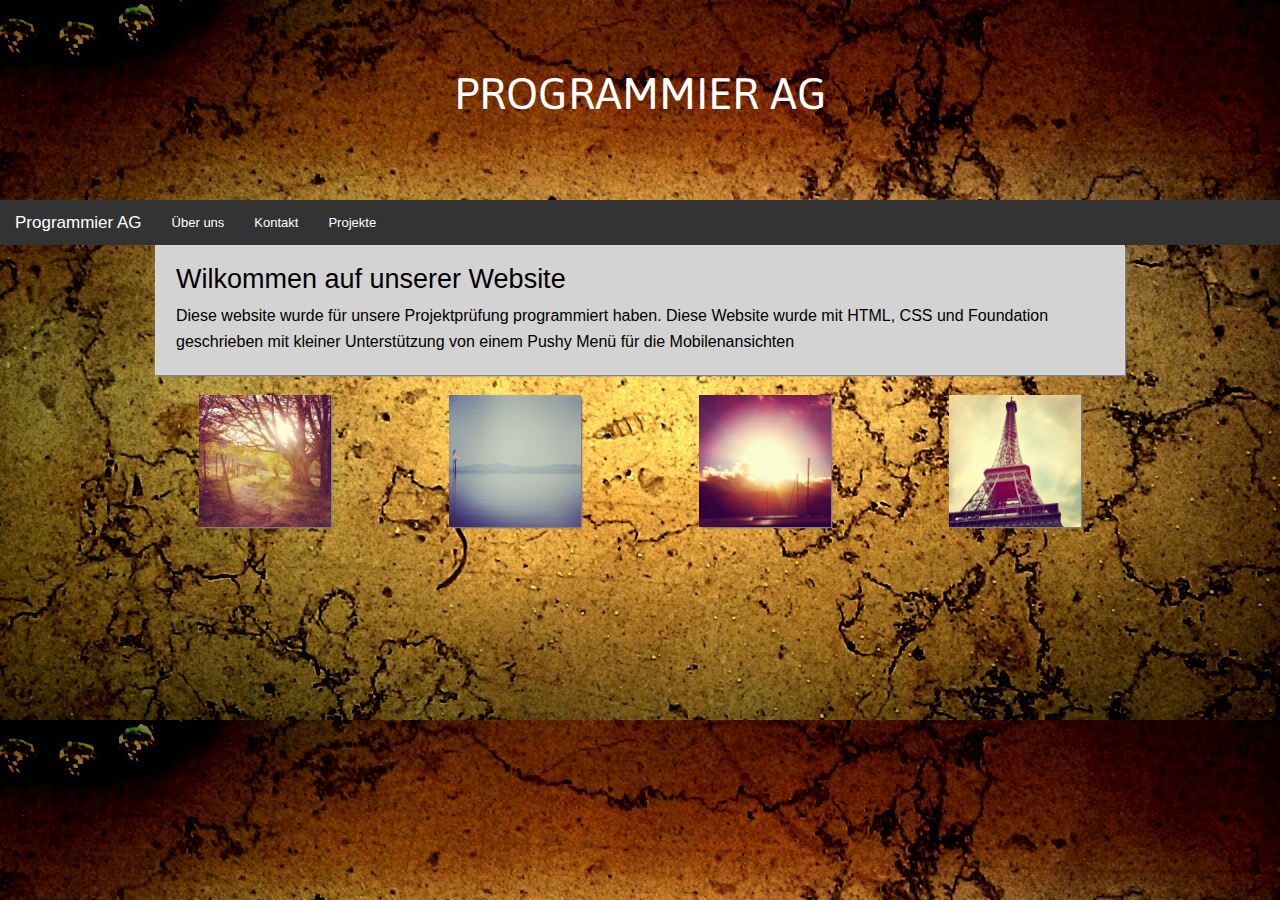
<file: index.html>
<!doctype html>
<html class="no-js" lang="en">
    <head>
        <meta charset="utf-8" />
        <meta name="viewport" content="width=device-width, initial-scale=1.0" />
        <meta http-equiv="Content-Type" content="text/html; charset=UTF-8" />
        <title>
            Programmier AG
    </title>
            <link href='https://fonts.googleapis.com/css?family=Asap:700' rel='stylesheet' type='text/css'>
                <link rel="stylesheet" href="css/foundation.css"/>
            <script src="js/vendor/modernizr.js"></script>
            <link rel="stylesheet" href="css/index.css"/>
            <link rel="stylesheet" type="text/css" href="source/jquery.fancybox.css?v=2.1.5" media="screen" />
            <link rel="stylesheet" type="text/css" href="source/helpers/jquery.fancybox-buttons.css?v=1.0.5" />
            <link rel="stylesheet" type="text/css" href="source/helpers/jquery.fancybox-thumbs.css?v=1.0.7" />

    </head>
    <body>



       <nav class="pushy pushy-left">
            <ul>
                <li><a href="index.html">Start</a></li>
                <li><a href="ueberuns.html">Über uns</a></li>
                <li><a href="projekte.html">Projekte</a></li>
                <li><a href="kontakt.html">Kontakt</a></li>
            </ul>
        </nav>

        <!-- Site Overlay -->
        <div class="site-overlay"></div>

        <div id="container">
          <div class="menu-btn">&#9776; Menu</div>
        <!-- <img src="img/ban.png"/> -->
        <div class="header_top">
            <h1>Programmier AG</h1>
        </div>


        <nav class="top-bar">
            <ul class="title-area">
                <li class="name">
                    <h3>
                        <a href="index.html">
                            Programmier AG
                        </a>
                    </h3>
                </li>
            </ul>
            <section class="top-bar-section">
                <ul class"right">
                    <li>
                        <a href="ueberuns.html">
                            Über uns
                        </a>
                    </li>
                    <li>
                        <a href="kontakt.html">
                            Kontakt
                        </a>
                    </li>
                    <li>
                        <a href="projekte.html">
                            Projekte
                        </a>
                    </li>
                </ul>
            </section>
        </nav>


        <div class="row">
            <div class="large-12 columns">
                <div class="panel">
                    <h3>
                        Wilkommen auf unserer Website
                    </h3>
                    <p>
                    Diese website wurde für  
                     unsere Projektprüfung programmiert haben.
                      Diese Website wurde mit HTML, CSS und Foundation geschrieben mit kleiner Unterstützung von einem Pushy Menü für die Mobilenansichten

                    </p>
                </div>
            </div>


            
                <div class="large-3 columns">
        <a class="fancybox" href="img/1_b.jpg" data-fancybox-group="gallery" title="Lorem ipsum dolor sit amet"><img src="img/1_s.jpg" alt="" /></a></div>
        <div class="large-3 columns">
        <a class="fancybox" href="img/2_b.jpg" data-fancybox-group="gallery" title="Etiam quis mi eu elit temp"><img src="img/2_s.jpg" alt="" /></a></div>
        <div class="large-3 columns">
        <a class="fancybox" href="img/3_b.jpg" data-fancybox-group="gallery" title="Cras neque mi, semper leon"><img src="img/3_s.jpg" alt="" /></a></div>
        <div class="large-3 columns">
        <a class="fancybox" href="img/4_b.jpg" data-fancybox-group="gallery" title="Sed vel sapien vel sem uno"><img src="img/4_s.jpg" alt="" /></a></div>


                





        <script src="js/vendor/jquery.js"></script>
        <script src="js/foundation.min.js"></script>
        <script src="js/pushy.js"></script>
        <script type="text/javascript" src="lib/jquery.mousewheel-3.0.6.pack.js"></script>
        <script type="text/javascript" src="source/jquery.fancybox.js?v=2.1.5"></script>
        <script type="text/javascript" src="source/helpers/jquery.fancybox-buttons.js?v=1.0.5"></script>
        <script type="text/javascript" src="source/helpers/jquery.fancybox-thumbs.js?v=1.0.7"></script>
        <script type="text/javascript" src="source/helpers/jquery.fancybox-media.js?v=1.0.6"></script>
        <script type="text/javascript" src="source/jquery.fancybox.pack.js?v=2.1.5"></script></script>
        <script>
            $(document).foundation();

            $('.fancybox').fancybox();


        </script>


    </body>
</html>
</file>
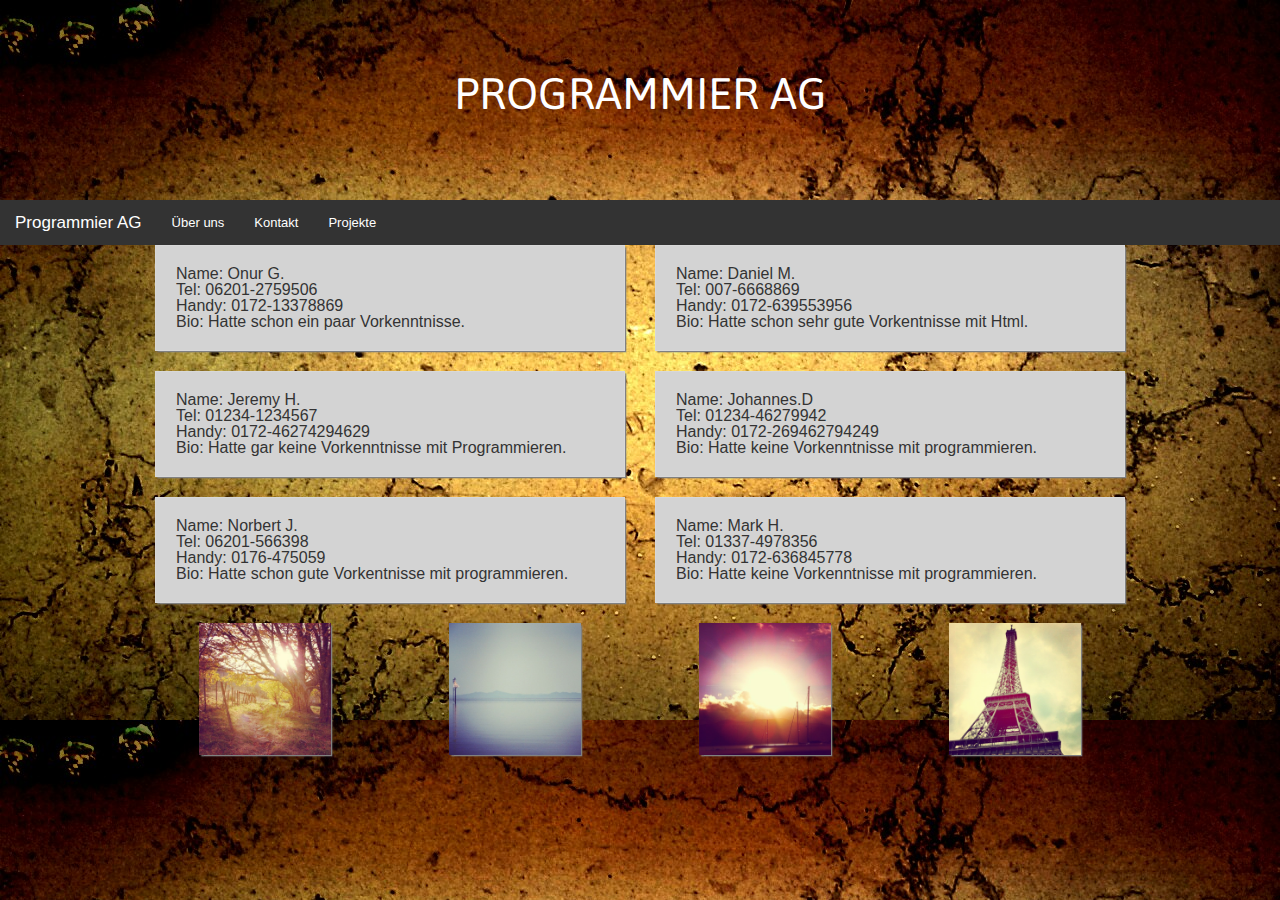
<file: kontakt.html>
<!doctype html>
<html class="no-js" lang="en">
    <head>
        <meta charset="utf-8" />
        <meta name="viewport" content="width=device-width, initial-scale=1.0" />
        <meta http-equiv="Content-Type" content="text/html; charset=UTF-8" />
        <title>
            Programmier AG
    </title>
            <link href='https://fonts.googleapis.com/css?family=Asap:700' rel='stylesheet' type='text/css'>
                <link rel="stylesheet" href="css/foundation.css"/>
            <script src="js/vendor/modernizr.js"></script>
            <link rel="stylesheet" href="css/index.css"/>
            <link rel="stylesheet" type="text/css" href="source/jquery.fancybox.css?v=2.1.5" media="screen" />
            <link rel="stylesheet" type="text/css" href="source/helpers/jquery.fancybox-buttons.css?v=1.0.5" />
            <link rel="stylesheet" type="text/css" href="source/helpers/jquery.fancybox-thumbs.css?v=1.0.7" />

    </head>
    <body>



       <nav class="pushy pushy-left">
            <ul>
                <li><a href="index.html">Start</a></li>
                <li><a href="ueberuns.html">Über uns</a></li>
                <li><a href="projekte.html">Projekte</a></li>
                <li><a href="kontakt.html">Kontakt</a></li>
            </ul>
        </nav>

        <!-- Site Overlay -->
        <div class="site-overlay"></div>

        <div id="container">
          <div class="menu-btn">&#9776; Menu</div>
        <!-- <img src="img/ban.png"/> -->
        <div class="header_top">
            <h1>Programmier AG</h1>
        </div>


        <nav class="top-bar">
            <ul class="title-area">
                <li class="name">
                    <h3>
                        <a href="index.html">
                            Programmier AG
                        </a>
                    </h3>
                </li>
            </ul>
            <section class="top-bar-section">
                <ul class"right">
                    <li>
                        <a href="ueberuns.html">
                            Über uns
                        </a>
                    </li>
                    <li>
                        <a href="kontakt.html">
                            Kontakt
                        </a>
                    </li>
                    <li>
                        <a href="projekte.html">
                            Projekte
                        </a>
                    </li>
                </ul>
            </section>
        </nav>
        <div class="row">
            <div class="large-6 columns">
                <div class="panel">
                    
                    <div style="">Name: Onur G.</div>
                   <div style="">Tel: 06201-2759506</div>
                   <div style="">Handy: 0172-13378869</div>
                <div style="">Bio: Hatte schon ein paar Vorkenntnisse. </div>

            
                 
                </div>
            </div>
             <div class="large-6 columns">
                <div class="panel">


                <div style="">Name: Daniel M.</div>
                   <div style="">Tel: 007-6668869</div>
                   <div style="">Handy: 0172-639553956</div>
                <div style="">Bio: Hatte schon sehr gute Vorkentnisse mit Html.</div>

                        </div>
                    </div>
        
        
            <div class="large-6 columns">
                <div class="panel">
                    
                    <div style="">Name: Jeremy H.</div>
                   <div style="">Tel: 01234-1234567</div>
                   <div style="">Handy: 0172-46274294629</div>
                <div style="">Bio: Hatte gar keine Vorkenntnisse mit Programmieren.</div>

            
                 
                </div>
            </div>
             <div class="large-6 columns">
                <div class="panel">


               <div style="">Name: Johannes.D</div>
                   <div style="">Tel: 01234-46279942</div>
                   <div style="">Handy: 0172-269462794249</div>
                <div style="">Bio: Hatte keine Vorkenntnisse mit programmieren.</div>

                        </div>
                    </div>
        
                

                
            <div class="large-6 columns">
                <div class="panel">
                    
                    <div style="">Name: Norbert J.</div>
                   <div style="">Tel: 06201-566398</div>
                   <div style="">Handy: 0176-475059</div>
                <div style="">Bio: Hatte schon gute Vorkentnisse mit programmieren.</div>

            
                 
                </div>
            </div>
             <div class="large-6 columns">
                <div class="panel">


               <div style="">Name: Mark H.</div>
                   <div style="">Tel: 01337-4978356</div>
                   <div style="">Handy: 0172-636845778</div>
                <div style="">Bio: Hatte keine Vorkenntnisse mit programmieren.</div>

                        </div>
                    </div>
                    <div class="large-3 columns">
        <a class="fancybox" href="img/1_b.jpg" data-fancybox-group="gallery" title="Lorem ipsum dolor sit amet"><img src="img/1_s.jpg" alt="" /></a></div>
        <div class="large-3 columns">
        <a class="fancybox" href="img/2_b.jpg" data-fancybox-group="gallery" title="Etiam quis mi eu elit temp"><img src="img/2_s.jpg" alt="" /></a></div>
        <div class="large-3 columns">
        <a class="fancybox" href="img/3_b.jpg" data-fancybox-group="gallery" title="Cras neque mi, semper leon"><img src="img/3_s.jpg" alt="" /></a></div>
        <div class="large-3 columns">
        <a class="fancybox" href="img/4_b.jpg" data-fancybox-group="gallery" title="Sed vel sapien vel sem uno"><img src="img/4_s.jpg" alt="" /></a></div>
        



          <script src="js/vendor/jquery.js"></script>
        <script src="js/foundation.min.js"></script>
        <script src="js/pushy.js"></script>
        <script type="text/javascript" src="lib/jquery.mousewheel-3.0.6.pack.js"></script>
        <script type="text/javascript" src="source/jquery.fancybox.js?v=2.1.5"></script>
        <script type="text/javascript" src="source/helpers/jquery.fancybox-buttons.js?v=1.0.5"></script>
        <script type="text/javascript" src="source/helpers/jquery.fancybox-thumbs.js?v=1.0.7"></script>
        <script type="text/javascript" src="source/helpers/jquery.fancybox-media.js?v=1.0.6"></script>
        <script type="text/javascript" src="source/jquery.fancybox.pack.js?v=2.1.5"></script></script>
        <script>
            $(document).foundation();

            $('.fancybox').fancybox();


        </script>

    </body>
</html>
</file>
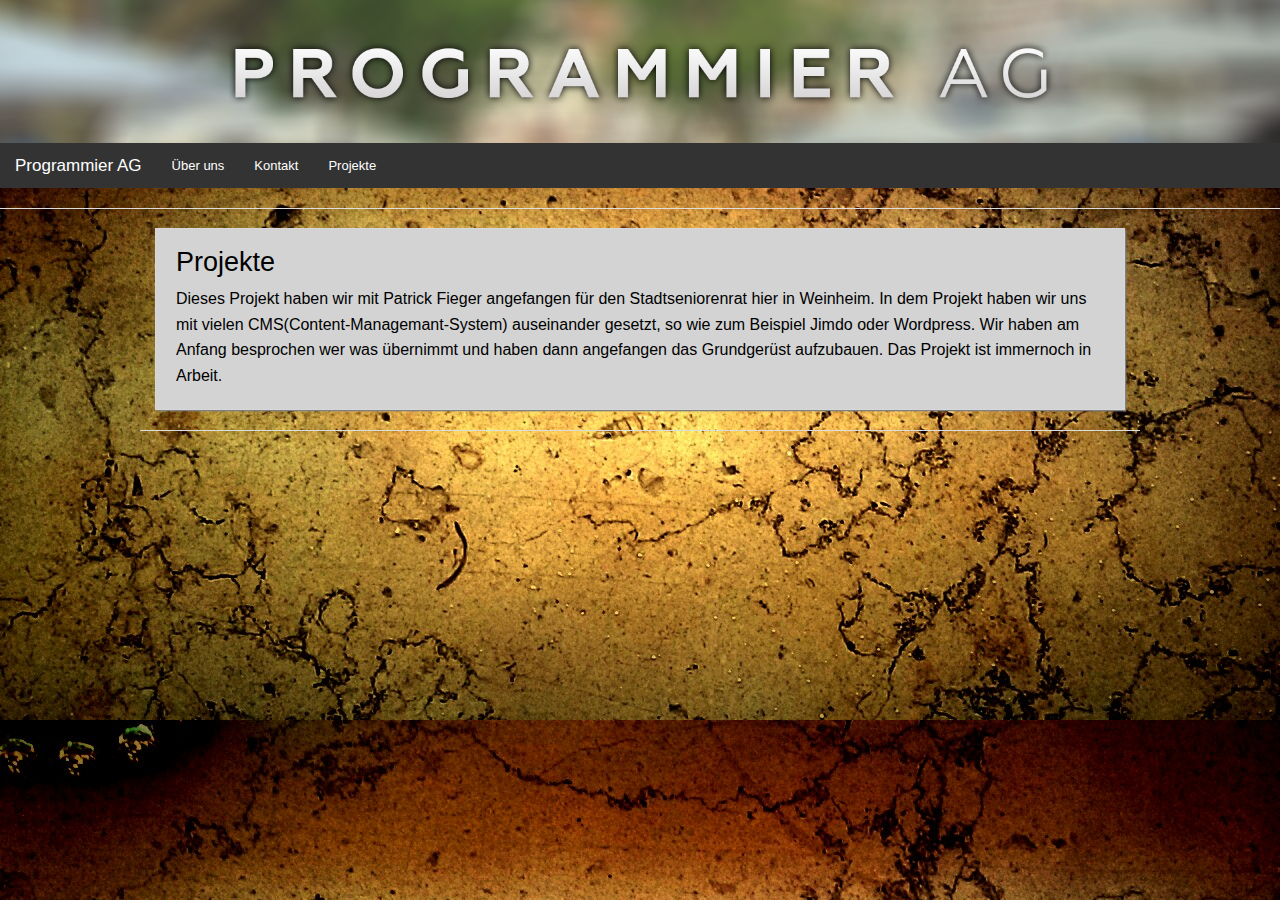
<file: projekte.html>
<!doctype html>
<html class="no-js" lang="en">
    <head>
        <meta charset="utf-8" />
        <meta name="viewport" content="width=device-width, initial-scale=1.0" />
        <title>
            Programmier AG
        </title>
        <link rel="stylesheet" href="css/foundation.css"/>
        <script src="js/vendor/modernizr.js">
        </script>
        <link rel="stylesheet" href="css/index.css"/>
    </head>
    <body>
      <nav class="pushy pushy-left">
            <ul>
                <li><a href="index.html">Start</a></li>
                <li><a href="ueberuns.html">Über uns</a></li>
                <li><a href="projekte.html">Projekte</a></li>
                <li><a href="kontakt.html">Kontakt</a></li>
            </ul>
        </nav>

        <!-- Site Overlay -->
        <div class="site-overlay"></div>

        <div id="container">
          <div class="menu-btn">&#9776; Menu</div>
        <img src="img/ban.png"/>
        <nav class="top-bar">
            <ul class="title-area">
                <li class="name">
                    <h3>
                        <a href="index.html">
                            Programmier AG
                        </a>
                    </h3>
                </li>
            </ul>
            <section class="top-bar-section">
                <ul class"right">
                    <li>
                        <a href="ueberuns.html">
                            Über uns
                        </a>
                    </li>
                    <li>
                        <a href="kontakt.html">
                            Kontakt
                        </a>
                    </li>
                    <li>
                        <a href="projekte.html">
                            Projekte
                        </a>
                    </li>
                </ul>
            </section>
        </nav>
       
       <hr />
        <div class="row">
            <div class="large-12 columns">
                <div class="panel">
                    <h3>
                        Projekte
                    </h3>
                    <p>
                      Dieses Projekt haben wir mit Patrick Fieger angefangen für den Stadtseniorenrat hier in Weinheim.
                      In dem Projekt haben wir uns mit vielen CMS(Content-Managemant-System) auseinander gesetzt, so wie zum Beispiel Jimdo oder Wordpress. Wir haben am Anfang besprochen wer was übernimmt und haben dann angefangen das Grundgerüst aufzubauen. Das Projekt ist immernoch in Arbeit.
                      
                    </p>
                </div>
            </div>
        <hr />
          <script src="js/vendor/jquery.js">
            </script>
              <script src="js/foundation.min.js">
           </script>
          <script src="js/pushy.js">
        </script>
      <script>
            $(document).foundation();
        </script>
    </body>
</html>
</file>
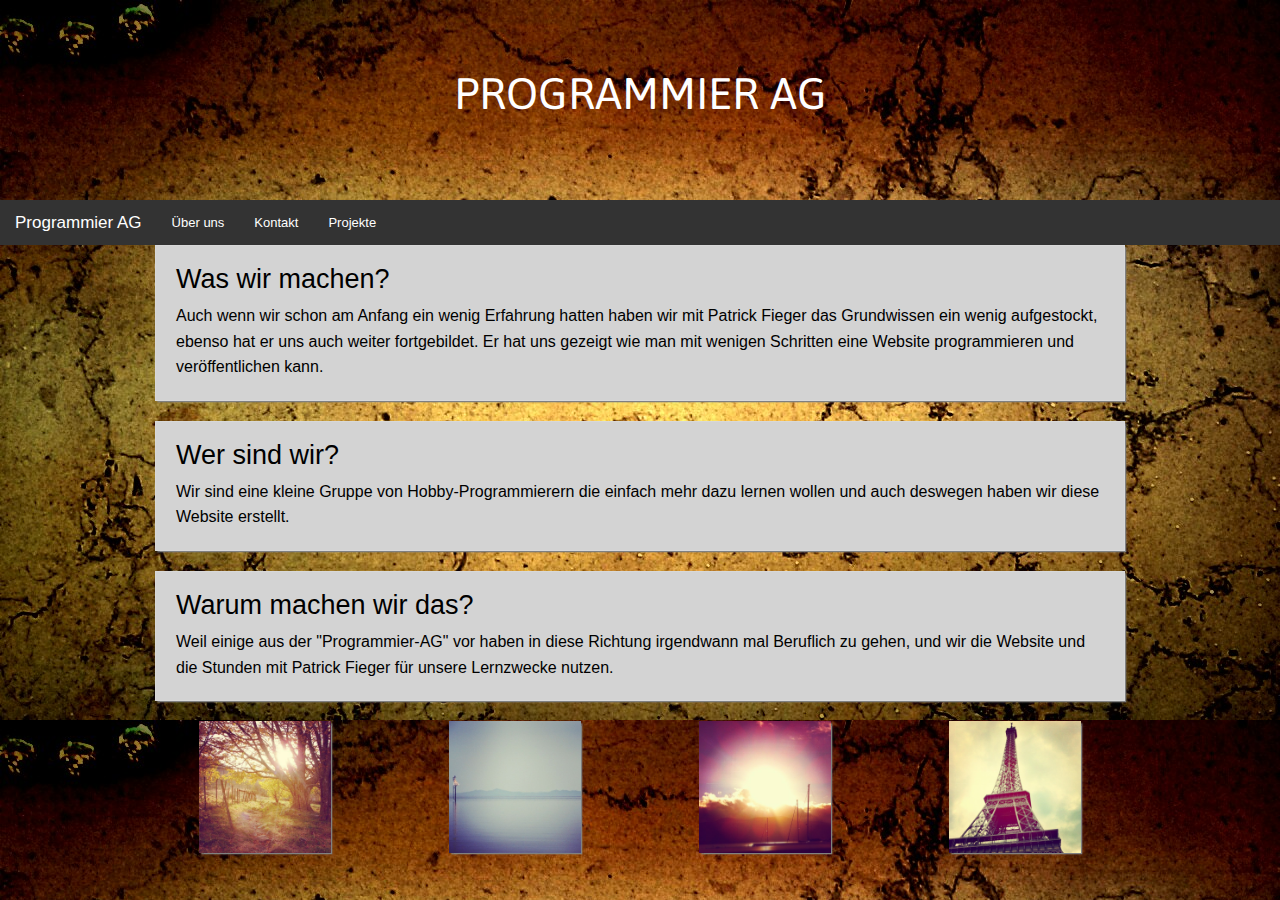
<file: ueberuns.html>
<!doctype html>
<html class="no-js" lang="en">
    <head>
        <meta charset="utf-8" />
        <meta name="viewport" content="width=device-width, initial-scale=1.0" />
        <meta http-equiv="Content-Type" content="text/html; charset=UTF-8" />
        <title>
            Programmier AG
        </title>
        <link href='https://fonts.googleapis.com/css?family=Asap:700' rel='stylesheet' type='text/css'/>
        <link rel="stylesheet" href="css/foundation.css"/>
        <script src="js/vendor/modernizr.js">
        </script>
        <link rel="stylesheet" href="css/index.css"/>
        <link rel="stylesheet" type="text/css" href="source/jquery.fancybox.css?v=2.1.5" media="screen" />
        <link rel="stylesheet" type="text/css" href="source/helpers/jquery.fancybox-buttons.css?v=1.0.5" />
        <link rel="stylesheet" type="text/css" href="source/helpers/jquery.fancybox-thumbs.css?v=1.0.7" />
    </head>
    <body>
        <nav class="pushy pushy-left">
            <ul>
                <li>
                    <a href="index.html">
                        Start
                    </a>
                </li>
                <li>
                    <a href="ueberuns.html">
                        Über uns
                    </a>
                </li>
                <li>
                    <a href="projekte.html">
                        Projekte
                    </a>
                </li>
                <li>
                    <a href="kontakt.html">
                        Kontakt
                    </a>
                </li>
            </ul>
        </nav>
        <!-- Site Overlay -->
        <div class="site-overlay">
        </div>
        <div id="container">
            <div class="menu-btn">
                &#9776; Menu
            </div>
            <!-- <img src="img/ban.png"/> -->
            <div class="header_top">
                <h1>
                    Programmier AG
                </h1>
            </div>
            <nav class="top-bar">
                <ul class="title-area">
                    <li class="name">
                        <h3>
                            <a href="index.html">
                                Programmier AG
                            </a>
                        </h3>
                    </li>
                </ul>
                <section class="top-bar-section">
                    <ul class"right">
                        <li>
                            <a href="ueberuns.html">
                                Über uns
                            </a>
                        </li>
                        <li>
                            <a href="kontakt.html">
                                Kontakt
                            </a>
                        </li>
                        <li>
                            <a href="projekte.html">
                                Projekte
                            </a>
                        </li>
                    </ul>
                </section>
            </nav>
            <div class="row">
                <div class="large-12 columns">
                    <div class="panel">
                        <h3>
                            Was wir machen?
                        </h3>
                        <p>
                            Auch wenn wir schon am Anfang ein wenig Erfahrung hatten haben wir mit Patrick Fieger das Grundwissen ein wenig aufgestockt, ebenso hat er uns auch weiter fortgebildet. Er hat uns gezeigt wie man mit wenigen Schritten eine Website programmieren und veröffentlichen kann.
                        </div>
                    </div>
                </div>
                <div class="row">
                    <div class="large-12 columns">
                        <div class="panel">
                            <h3>
                                Wer sind wir?
                            </h3>
                            <p>
                                Wir sind eine kleine Gruppe von Hobby-Programmierern die einfach mehr dazu lernen wollen und auch deswegen haben wir diese Website erstellt.
                            </p>
                        </div>
                    </div>
                </div>
                <div class="row">
                    <div class="large-12 columns">
                        <div class="panel">
                            <h3>
                                Warum machen wir das?
                            </h3>
                            <p>
                                Weil einige aus der "Programmier-AG" vor haben in diese Richtung irgendwann mal Beruflich zu gehen, und wir die Website und die Stunden mit Patrick Fieger für unsere Lernzwecke nutzen.
                            </p>
                        </div>
                    </div>
                </div>
                <div class="row">
                    <div class="large-3 columns">
                        <a class="fancybox" href="img/1_b.jpg" data-fancybox-group="gallery" title="Lorem ipsum dolor sit amet">
                            <img src="img/1_s.jpg" alt="" />
                        </a>
                    </div>
                    <div class="large-3 columns">
                        <a class="fancybox" href="img/2_b.jpg" data-fancybox-group="gallery" title="Etiam quis mi eu elit temp">
                            <img src="img/2_s.jpg" alt="" />
                        </a>
                    </div>
                    <div class="large-3 columns">
                        <a class="fancybox" href="img/3_b.jpg" data-fancybox-group="gallery" title="Cras neque mi, semper leon">
                            <img src="img/3_s.jpg" alt="" />
                        </a>
                    </div>
                    <div class="large-3 columns">
                        <a class="fancybox" href="img/4_b.jpg" data-fancybox-group="gallery" title="Sed vel sapien vel sem uno">
                            <img src="img/4_s.jpg" alt="" />
                        </a>
                    </div>
                </div>
            </div>
            <script src="js/vendor/jquery.js"></script>
            <script src="js/foundation.min.js"></script>
            <script src="js/pushy.js"></script>
            <script type="text/javascript" src="lib/jquery.mousewheel-3.0.6.pack.js"></script>
            <script type="text/javascript" src="source/jquery.fancybox.js?v=2.1.5"></script>
            <script type="text/javascript" src="source/helpers/jquery.fancybox-buttons.js?v=1.0.5"></script>
            <script type="text/javascript" src="source/helpers/jquery.fancybox-thumbs.js?v=1.0.7"></script>
            <script type="text/javascript" src="source/helpers/jquery.fancybox-media.js?v=1.0.6"></script>
            <script type="text/javascript" src="source/jquery.fancybox.pack.js?v=2.1.5"></script>
            <script>
                $(document).foundation();
                $('.fancybox').fancybox();
            </script>
    </body>
</html>
</file>
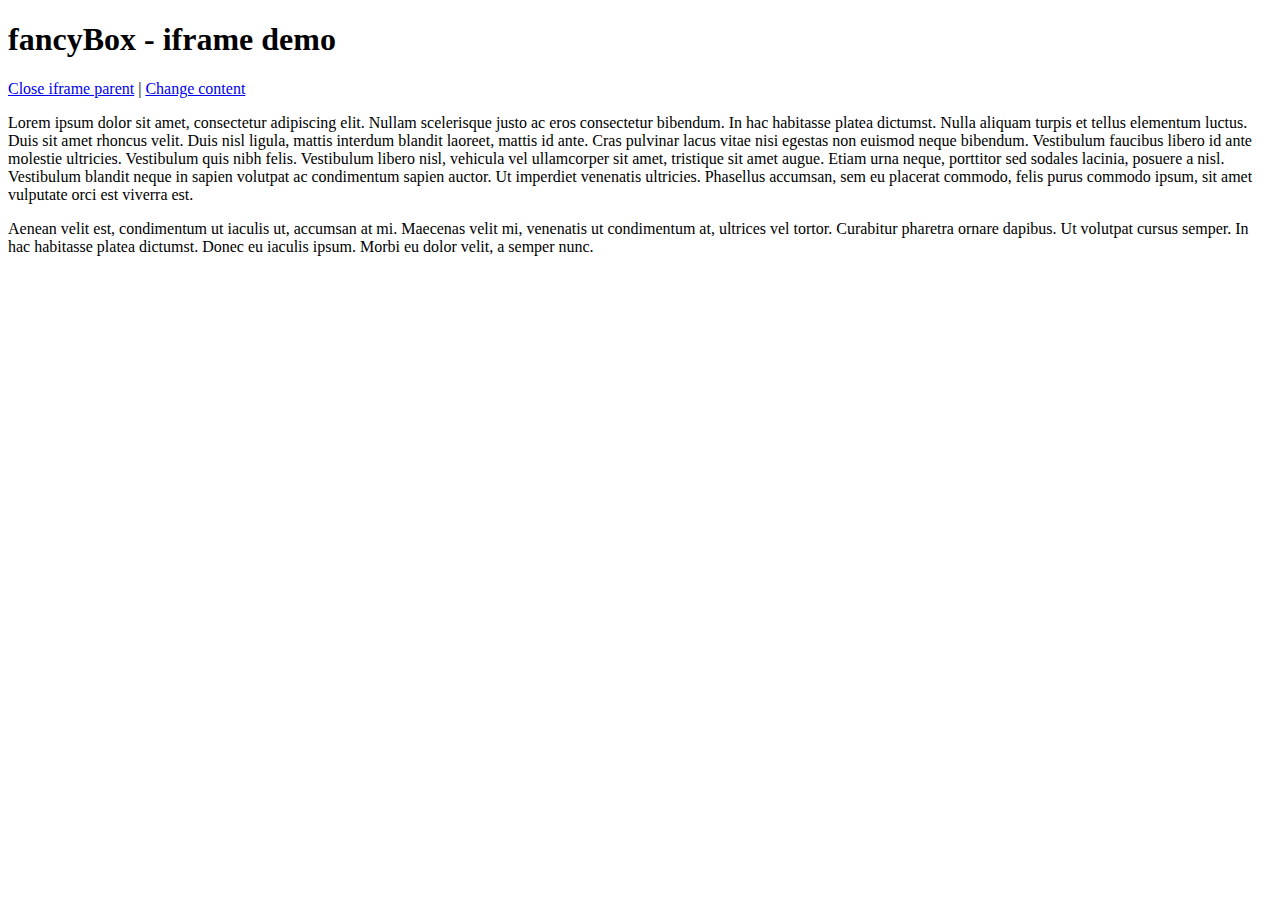
<file: fancyBox/demo/iframe.html>
<!DOCTYPE html>
<html>
<head>
	<title>fancyBox - iframe demo</title>
	<meta http-equiv="Content-Type" content="text/html; charset=UTF-8" />
</head>
<body>
	<h1>fancyBox - iframe demo</h1>

	<p>
		<a href="javascript:parent.jQuery.fancybox.close();">Close iframe parent</a>

		|

		<a href="javascript:parent.jQuery.fancybox.open({href : '1_b.jpg', title : 'My title'});">Change content</a>
	</p>

	<p>
		Lorem ipsum dolor sit amet, consectetur adipiscing elit. Nullam scelerisque justo ac eros consectetur bibendum. In hac habitasse platea dictumst. Nulla aliquam turpis et tellus elementum luctus. Duis sit amet rhoncus velit. Duis nisl ligula, mattis interdum blandit laoreet, mattis id ante. Cras pulvinar lacus vitae nisi egestas non euismod neque bibendum. Vestibulum faucibus libero id ante molestie ultricies. Vestibulum quis nibh felis. Vestibulum libero nisl, vehicula vel ullamcorper sit amet, tristique sit amet augue. Etiam urna neque, porttitor sed sodales lacinia, posuere a nisl. Vestibulum blandit neque in sapien volutpat ac condimentum sapien auctor. Ut imperdiet venenatis ultricies. Phasellus accumsan, sem eu placerat commodo, felis purus commodo ipsum, sit amet vulputate orci est viverra est.
	</p>

	<p>
		Aenean velit est, condimentum ut iaculis ut, accumsan at mi. Maecenas velit mi, venenatis ut condimentum at, ultrices vel tortor. Curabitur pharetra ornare dapibus. Ut volutpat cursus semper. In hac habitasse platea dictumst. Donec eu iaculis ipsum. Morbi eu dolor velit, a semper nunc.
	</p>
</body>
</html>
</file>
<file: css/index.css>
.panel {
	box-shadow: 1.5px 1.5px 1.5px grey;
}

.panel h3{
	color:black;
}
.row h1{
	color:black;
}

.row p{
    color: black;


}

.row img{
	width: 60%;
	height: 60%;
  display: block;
  margin: 0 auto;
	box-shadow: 1.5px 1.5px 1.5px  grey;
}

.header_top{
background-image:url(../img/title.background.jpg);
  height: 200px !important;
  width: 100%;
  /*Macht das Backgound vollflächig ausgefüllt wird!*/
  background-size: cover;
}

.header_top h1{
  color: white;
  text-align: center;
  font-family: 'Asap', sans-serif;
  position: absolute;
  top: 60px;
  width: 100%;
  text-transform: uppercase;
}


.panel{
    background-color: lightgrey;
}
.kontakt{
    margin-left: 46.5%;
    text-shadow: 1.5px 1.5px 1.5px grey;
}




body {
   background-image:url(../img/title.background.jpg);
   color: #000;
  padding: 0;
  margin: 0;
  font-family: "Helvetica Neue", "Helvetica", Helvetica, Arial, sans-serif;
  font-weight: normal;
  font-style: normal;
  line-height: 1;
  position: relative;
  cursor: default;
}






/*! Pushy - v0.9.2 - 2014-9-13
* Pushy is a responsive off-canvas navigation menu using CSS transforms & transitions.
* https://github.com/christophery/pushy/
* by Christopher Yee */

/* Menu Appearance */

.pushy{
    position: fixed;
    width: 200px;
    height: 100%;
    top: 0;
    z-index: 9999;
    /*background: #333332;*/
    background: #555;
    font-size: 0.9em;
    font-weight: bold;
    -webkit-box-shadow: inset -10px 0 6px -9px rgba(0, 0, 0, .7);
    -moz-box-shadow: inset -10px 0 6px -9px rgba(0, 0, 0, .7);
    box-shadow: inset -10px 0 6px -9px rgba(0, 0, 0, .7);
    overflow: auto;
    -webkit-overflow-scrolling: touch; /* enables momentum scrolling in iOS overflow elements */
}

.pushy a{
    display: block;
    /*color: #b3b3b1;*/
    color: #eee;
    padding: 15px 30px;
    border-bottom: 1px solid rgba(0, 0, 0, .1);
    border-top: 1px solid rgba(255, 255, 255, .1);
    text-decoration: none;
}

.pushy a:hover{
    background: #9bb990;
    color: #FFF;
}

.pushy ul{
  margin: 0;
}

.pushy ul li{
  list-style: none;
}

/* Menu Movement */

.pushy-left{
    -webkit-transform: translate3d(-200px,0,0);
    -moz-transform: translate3d(-200px,0,0);
    -ms-transform: translate3d(-200px,0,0);
    -o-transform: translate3d(-200px,0,0);
    transform: translate3d(-200px,0,0);
}

.pushy-open{
    -webkit-transform: translate3d(0,0,0);
    -moz-transform: translate3d(0,0,0);
    -ms-transform: translate3d(0,0,0);
    -o-transform: translate3d(0,0,0);
    transform: translate3d(0,0,0);
}

.container-push, .push-push{
    -webkit-transform: translate3d(200px,0,0);
    -moz-transform: translate3d(200px,0,0);
    -ms-transform: translate3d(200px,0,0);
    -o-transform: translate3d(200px,0,0);
    transform: translate3d(200px,0,0);
}

/* Menu Transitions */

.pushy, #container, .push{
    -webkit-transition: -webkit-transform .2s cubic-bezier(.16, .68, .43, .99);
    -moz-transition: -moz-transform .2s cubic-bezier(.16, .68, .43, .99);
    -o-transition: -o-transform .2s cubic-bezier(.16, .68, .43, .99);
    transition: transform .2s cubic-bezier(.16, .68, .43, .99);
}

.pushy a{
  -webkit-transition: all .3s;
  -moz-transition: all .3s;
  -o-transition: all .3s;
  transition: all .3s;
}

/* Site Overlay */

.site-overlay{
    display: none;
}

.pushy-active .site-overlay{
    display: block;
    position: fixed;
    top: 0;
    right: 0;
    bottom: 0;
    left: 0;
    z-index: 9998;
    background-color: rgba(0,0,0,0.5);
    -webkit-animation: fade 500ms;
    -moz-animation: fade 500ms;
    -o-animation: fade 500ms;
    animation: fade 500ms;
}

@keyframes fade{
    0%   { opacity: 0; }
    100% { opacity: 1; }
}

@-moz-keyframes fade{
    0%   { opacity: 0; }
    100% { opacity: 1; }
}

@-webkit-keyframes fade{
    0%   { opacity: 0; }
    100% { opacity: 1; }
}

@-o-keyframes fade{
    0%   { opacity: 0; }
    100% { opacity: 1; }
}

/* Example Media Query */

@media screen and (max-width: 768px){
    .pushy{
        font-size: 1.0em;
    }
}

.menu-btn{
	display: none;
}

@media only screen
  and (max-width: 480px) {
  	.menu-btn{
      font-size: 22px;
      margin: 10px;
  		display: block;
  	}

  	.top-bar{
  		display: none;
  	}
}

@media only screen
  and (max-width: 768px) {
}
</file>
